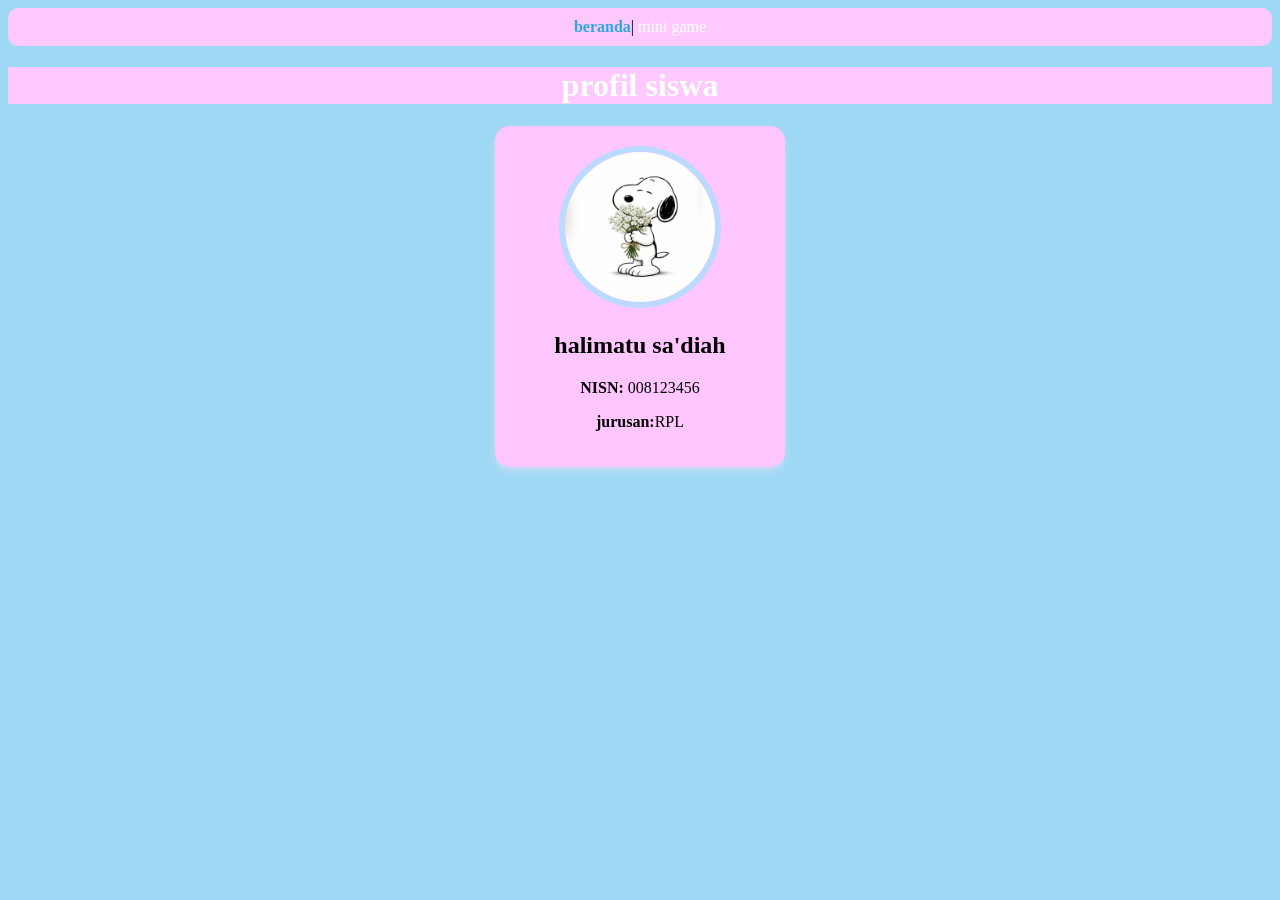
<file: index.html>
<!DOCTYPE html>
<html>

<head>
  <meta charset="UTF-8">
  <meta name="viewport" content="width=device-width, initial-scale=1">
  <title>profil</title>
   <link rel="stylesheet" href="style.css">
</head>

<body>
    <nav class="navigasi">
    <a href="index.html" class="aktif">beranda</a>|
    <a href="minigame.html">mini game</a>
    </nav>
      <h1>profil siswa</h1>
  
  <div class="kartu-profil">
    <img src="snoopy.jpg" alt="" width="150" />
    <h2>halimatu sa'diah</h2>
    <p><b>NISN:</b> 008123456</p>
    <p><b>jurusan:</b>RPL</p>
  </div>
</body>

</html>
</file>
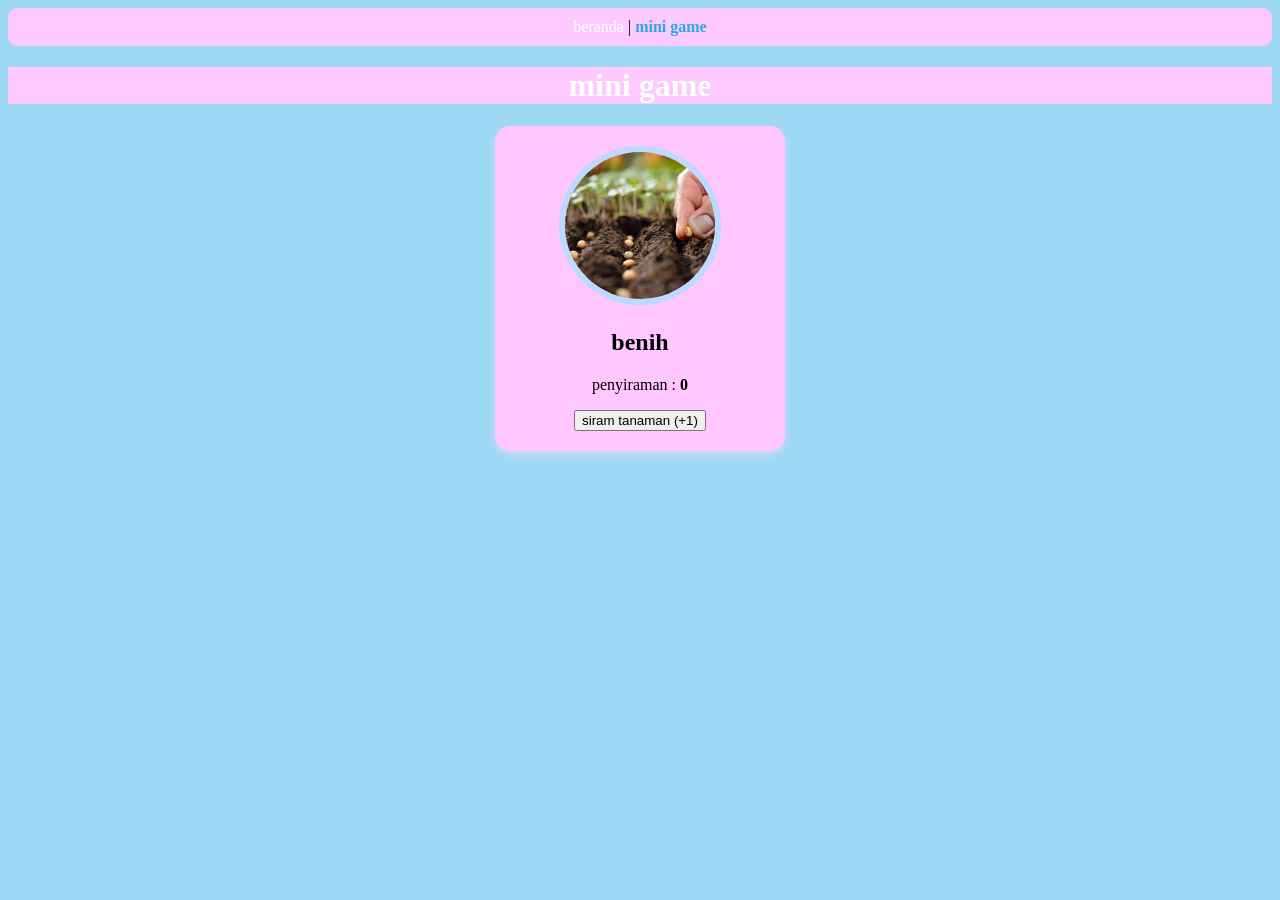
<file: minigame.html>
<!DOCTYPE html>
<html>

<head>
  <meta charset="UTF-8">
  <meta name="viewport" content="width=device-width, initial-scale=1">
  <title>mini game</title>
  <link rel="stylesheet" href="style.css">
</head>

<body>
    <nav class="navigasi">
    <a href="index.html">beranda</a> |
    <a href="minigame.html" class="aktif">mini game</a>
  </nav>
  
  <h1>mini game</h1>
  
  <!--area game-->
<div class="kartu-profil">
 <img id="foto-tanaman" src="gambar/benih.jpeg" alt="" /> 
 <h2 id="status-bunga lily">benih </h2>
 <p>penyiraman : <b id="teks-porsi">0</b></p>
 
 <button onclick="siramtanaman()">siram tanaman (+1)</button>
</div>

<!--hubungkan ke file javascript terpisah-->
<script src="minigame.js"></script>
</body>

</html>
</file>
<file: style.css>
h1 {
      background-color: #FDC9FF;
      color: #fff;
      text-align: center;
    }
    
    a {
      color: #fff;
    }
    
    body {
      background-color: #9DD8F5;
    }
    
    /* mengubah div menjadi tampilan kartu */
    div.kartu-profil {
  background-color: #FFC6FF;
  width: 250px;
  margin: 20px auto;
  padding: 20px;
  border-radius: 15px;
  box-shadow: 0 4px 8px rgba(203, 221, 243, 1);
  text-align: center;
}

div.kartu-profil img {
  border-radius: 50%;
  width: 150px;
  border: 6px solid #BBDAFF;
}
    
    .navigasi {
      background-color: #FDC9FF;
      padding: 10px;
      text-align: center;
      border-radius: 10px;
    }
    
    .navigasi a {
      text-decoration: none;
    }
    
    .navigasi .aktif {
      font-weight: bold;
      color: #2DA8E4;
    }
    
    div.kartu-kontak {
      background-color: #FFC4F6;
      width: 80%;
      margin: 0 auto;
      /* elemen rata tengah horizontal */
      padding: 10px;
      /* sudut kotak tumpul*/
      border-radius: 10px;
      text-align: center  ;
    }
    
    .tombol-medsos{
      /* agar tombol melebar satu baris penuh */
      display: block;
      padding: 10px;
      /* text rata tengah */
      text-align: center;
      text-decoration: none;
      margin: 8px;
      /* sudut tumpul */
      border-radius: 8px;
    }
    
    .wa {
      background-color: #BAD0FF;
    }
    
    .github {
      background-color: #FBCCFF;
    }
    
    .galeri-container{
      text-align: center;
      width: 100%;
      margin: 0 auto;
    }
    
    /*item galeri foto*/
    .galeri-item {
      width: 50%;
      max-width: 180px;
      display: inline-block;
      margin: 10px;
      border-radius: 8px;
      overflow: hidden;
      background-color: #FDC9FF;
    }
    
    .galeri-item img {
      width: 100%;
      height: 150px;
      object-fit: cover;
    }
    .galeri-item p {
      padding: 0px;
      line-height: 0.5;
    }
</file>
